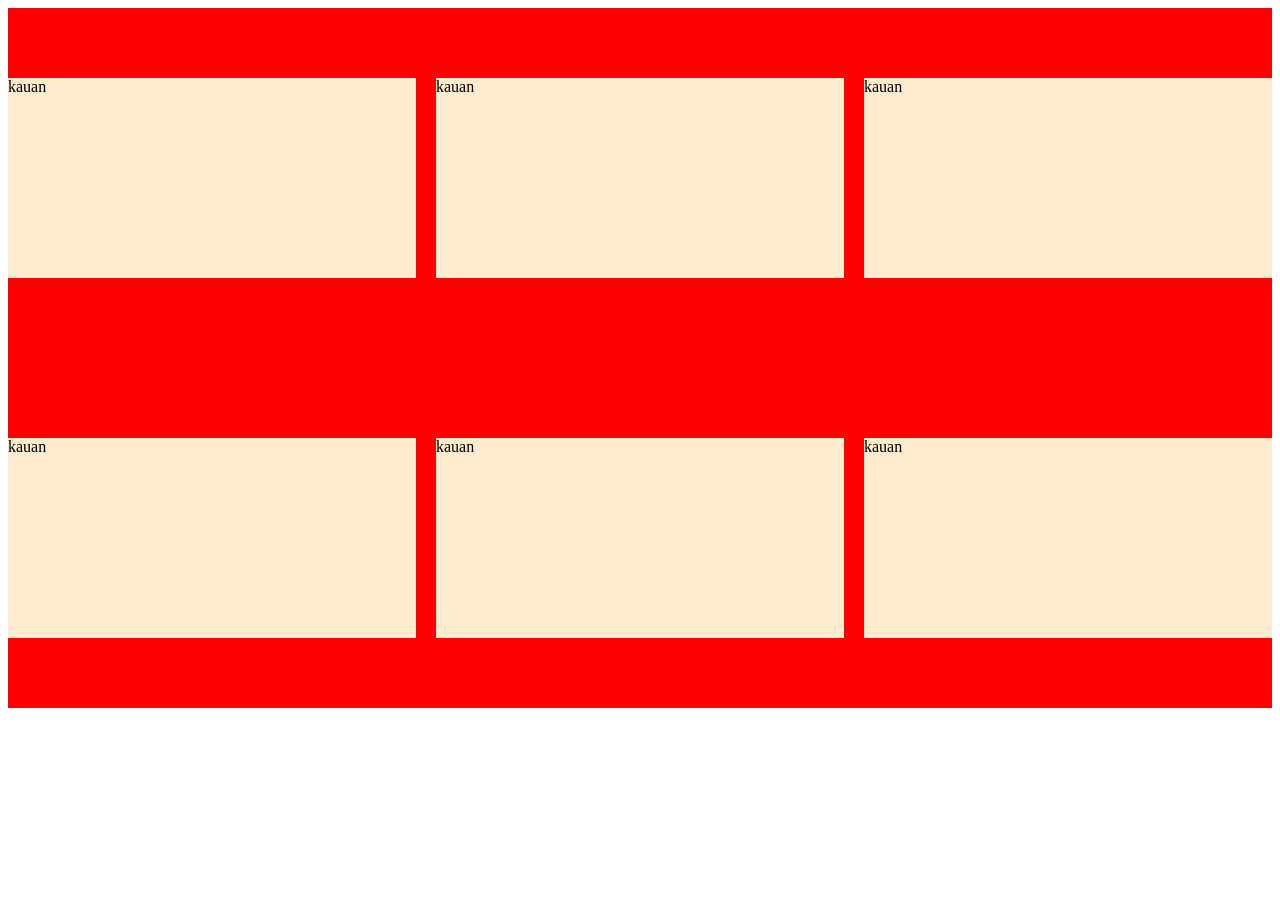
<file: teste.html>
<!DOCTYPE html>
<html lang="pt-br">
<head>
    <meta charset="UTF-8">
    <meta name="viewport" content="width=device-width, initial-scale=1.0">
    <title>TESTE</title>
    <style>
        .container{
            background-color: rgb(255, 0, 0);
            height: 700px;
            display: grid;
            grid-template-columns: 1fr 1fr 1fr;
            gap: 20px;
            justify-content: center;
            align-items: center;

        }
        .card{
            background-color: blanchedalmond;
            height: 200px;

        }

        @media (max-width:800px){
            .card{
                background-color: rgb(153, 83, 245);
                font-size: xx-large;
            }
            
        }
    </style>
</head>
<body>
    <div class="container">
        <div class="card">kauan</div>
        <div class="card">kauan</div>
        <div class="card">kauan</div>
        <div class="card">kauan</div>
        <div class="card">kauan</div>
        <div class="card">kauan</div>
    </div>
</body>
</html>
</file>
